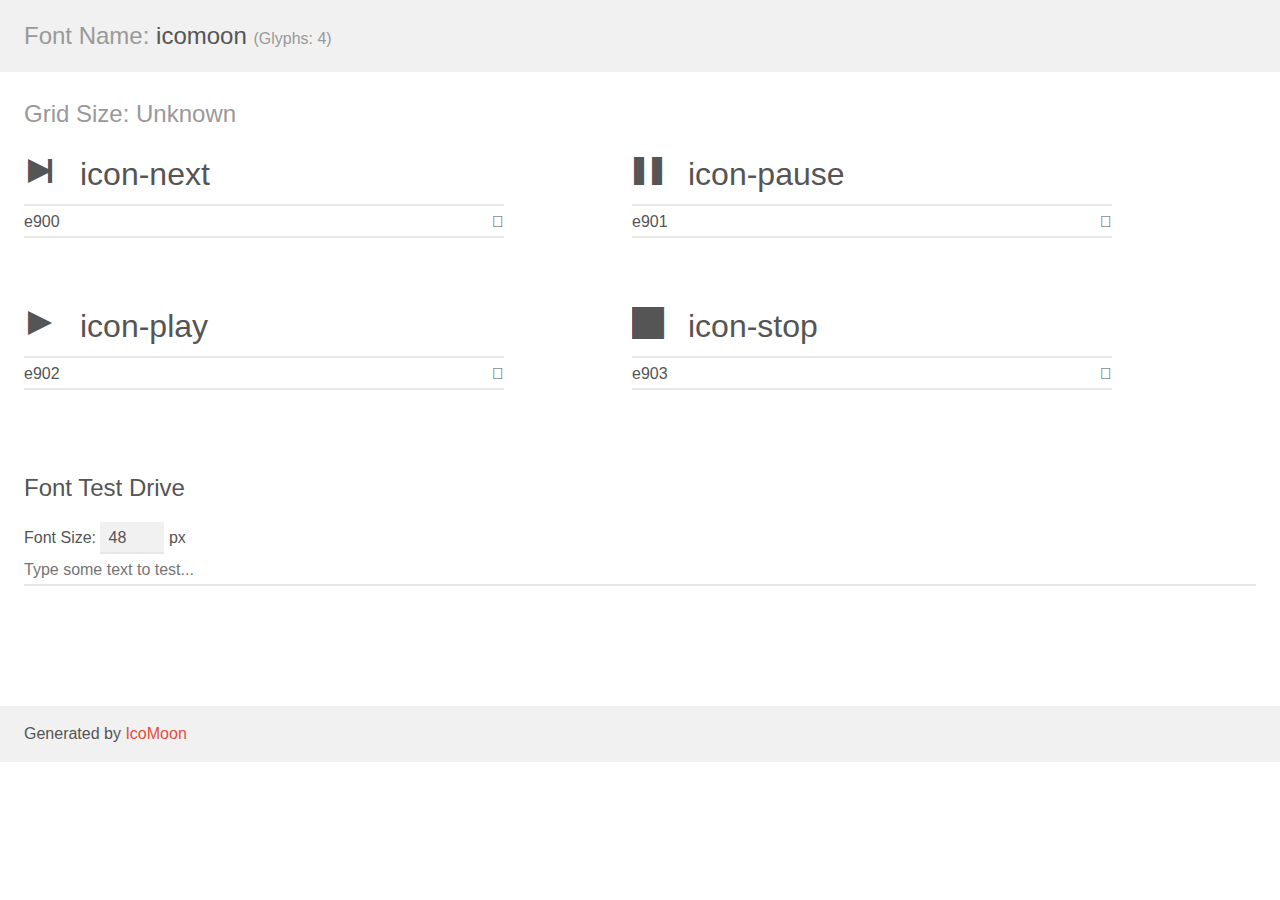
<file: assets/icons/demo.html>
<!doctype html>
<html>
<head>
    <meta charset="utf-8">
    <title>IcoMoon Demo</title>
    <meta name="description" content="An Icon Font Generated By IcoMoon.io">
    <meta name="viewport" content="width=device-width, initial-scale=1">
    <link rel="stylesheet" href="demo-files/demo.css">
    <link rel="stylesheet" href="style.css"></head>
<body>
    <div class="bgc1 clearfix">
        <h1 class="mhmm mvm"><span class="fgc1">Font Name:</span> icomoon <small class="fgc1">(Glyphs:&nbsp;4)</small></h1>
    </div>
    <div class="clearfix mhl ptl">
        <h1 class="mvm mtn fgc1">Grid Size: Unknown</h1>
        <div class="glyph fs1">
            <div class="clearfix bshadow0 pbs">
                <span class="icon-next">
                
                </span>
                <span class="mls"> icon-next</span>
            </div>
            <fieldset class="fs0 size1of1 clearfix hidden-false">
                <input type="text" readonly value="e900" class="unit size1of2" />
                <input type="text" maxlength="1" readonly value="&#xe900;" class="unitRight size1of2 talign-right" />
            </fieldset>
            <div class="fs0 bshadow0 clearfix hidden-true">
                <span class="unit pvs fgc1">liga: </span>
                <input type="text" readonly value="" class="liga unitRight" />
            </div>
        </div>
        <div class="glyph fs1">
            <div class="clearfix bshadow0 pbs">
                <span class="icon-pause">
                
                </span>
                <span class="mls"> icon-pause</span>
            </div>
            <fieldset class="fs0 size1of1 clearfix hidden-false">
                <input type="text" readonly value="e901" class="unit size1of2" />
                <input type="text" maxlength="1" readonly value="&#xe901;" class="unitRight size1of2 talign-right" />
            </fieldset>
            <div class="fs0 bshadow0 clearfix hidden-true">
                <span class="unit pvs fgc1">liga: </span>
                <input type="text" readonly value="" class="liga unitRight" />
            </div>
        </div>
        <div class="glyph fs1">
            <div class="clearfix bshadow0 pbs">
                <span class="icon-play">
                
                </span>
                <span class="mls"> icon-play</span>
            </div>
            <fieldset class="fs0 size1of1 clearfix hidden-false">
                <input type="text" readonly value="e902" class="unit size1of2" />
                <input type="text" maxlength="1" readonly value="&#xe902;" class="unitRight size1of2 talign-right" />
            </fieldset>
            <div class="fs0 bshadow0 clearfix hidden-true">
                <span class="unit pvs fgc1">liga: </span>
                <input type="text" readonly value="" class="liga unitRight" />
            </div>
        </div>
        <div class="glyph fs1">
            <div class="clearfix bshadow0 pbs">
                <span class="icon-stop">
                
                </span>
                <span class="mls"> icon-stop</span>
            </div>
            <fieldset class="fs0 size1of1 clearfix hidden-false">
                <input type="text" readonly value="e903" class="unit size1of2" />
                <input type="text" maxlength="1" readonly value="&#xe903;" class="unitRight size1of2 talign-right" />
            </fieldset>
            <div class="fs0 bshadow0 clearfix hidden-true">
                <span class="unit pvs fgc1">liga: </span>
                <input type="text" readonly value="" class="liga unitRight" />
            </div>
        </div>
    </div>

    <!--[if gt IE 8]><!-->
    <div class="mhl clearfix mbl">
        <h1>Font Test Drive</h1>
        <label>
            Font Size: <input id="fontSize" type="number" class="textbox0 mbm"
            min="8" value="48" />
            px
        </label>
        <input id="testText" type="text" class="phl size1of1 mvl"
        placeholder="Type some text to test..." value=""/>
        <div id="testDrive" class="icon-">&nbsp;
        </div>
    </div>
    <!--<![endif]-->
    <div class="bgc1 clearfix">
        <p class="mhl">Generated by <a href="https://icomoon.io/app">IcoMoon</a></p>
    </div>

    <script src="demo-files/demo.js"></script>
</body>
</html>
</file>
<file: assets/icons/demo-files/demo.css>
body {
  padding: 0;
  margin: 0;
  font-family: sans-serif;
  font-size: 1em;
  line-height: 1.5;
  color: #555;
  background: #fff;
}
h1 {
  font-size: 1.5em;
  font-weight: normal;
}
small {
  font-size: .66666667em;
}
a {
  color: #e74c3c;
  text-decoration: none;
}
a:hover, a:focus {
  box-shadow: 0 1px #e74c3c;
}
.bshadow0, input {
  box-shadow: inset 0 -2px #e7e7e7;
}
input:hover {
  box-shadow: inset 0 -2px #ccc;
}
input, fieldset {
  font-family: sans-serif;
  font-size: 1em;
  margin: 0;
  padding: 0;
  border: 0;
}
input {
  color: inherit;
  line-height: 1.5;
  height: 1.5em;
  padding: .25em 0;
}
input:focus {
  outline: none;
  box-shadow: inset 0 -2px #449fdb;
}
.glyph {
  font-size: 16px;
  width: 15em;
  padding-bottom: 1em;
  margin-right: 4em;
  margin-bottom: 1em;
  float: left;
  overflow: hidden;
}
.liga {
  width: 80%;
  width: calc(100% - 2.5em);
}
.talign-right {
  text-align: right;
}
.talign-center {
  text-align: center;
}
.bgc1 {
  background: #f1f1f1;
}
.fgc1 {
  color: #999;
}
.fgc0 {
  color: #000;
}
p {
  margin-top: 1em;
  margin-bottom: 1em;
}
.mvm {
  margin-top: .75em;
  margin-bottom: .75em;
}
.mtn {
  margin-top: 0;
}
.mtl, .mal {
  margin-top: 1.5em;
}
.mbl, .mal {
  margin-bottom: 1.5em;
}
.mal, .mhl {
  margin-left: 1.5em;
  margin-right: 1.5em;
}
.mhmm {
  margin-left: 1em;
  margin-right: 1em;
}
.mls {
  margin-left: .25em;
}
.ptl {
  padding-top: 1.5em;
}
.pbs, .pvs {
  padding-bottom: .25em;
}
.pvs, .pts {
  padding-top: .25em;
}
.unit {
  float: left;
}
.unitRight {
  float: right;
}
.size1of2 {
  width: 50%;
}
.size1of1 {
  width: 100%;
}
.clearfix:before, .clearfix:after {
  content: " ";
  display: table;
}
.clearfix:after {
  clear: both;
}
.hidden-true {
  display: none;
}
.textbox0 {
  width: 3em;
  background: #f1f1f1;
  padding: .25em .5em;
  line-height: 1.5;
  height: 1.5em;
}
#testDrive {
  display: block;
  padding-top: 24px;
  line-height: 1.5;
}
.fs0 {
  font-size: 16px;
}
.fs1 {
  font-size: 32px;
}
</file>
<file: assets/icons/style.css>
@font-face {
  font-family: 'icomoon';
  src:  url('fonts/icomoon.eot?ogrcj8');
  src:  url('fonts/icomoon.eot?ogrcj8#iefix') format('embedded-opentype'),
    url('fonts/icomoon.ttf?ogrcj8') format('truetype'),
    url('fonts/icomoon.woff?ogrcj8') format('woff'),
    url('fonts/icomoon.svg?ogrcj8#icomoon') format('svg');
  font-weight: normal;
  font-style: normal;
}

[class^="icon-"], [class*=" icon-"] {
  /* use !important to prevent issues with browser extensions that change fonts */
  font-family: 'icomoon' !important;
  speak: none;
  font-style: normal;
  font-weight: normal;
  font-variant: normal;
  text-transform: none;
  line-height: 1;

  /* Better Font Rendering =========== */
  -webkit-font-smoothing: antialiased;
  -moz-osx-font-smoothing: grayscale;
}

.icon-next:before {
  content: "\e900";
}
.icon-pause:before {
  content: "\e901";
}
.icon-play:before {
  content: "\e902";
}
.icon-stop:before {
  content: "\e903";
}
</file>
